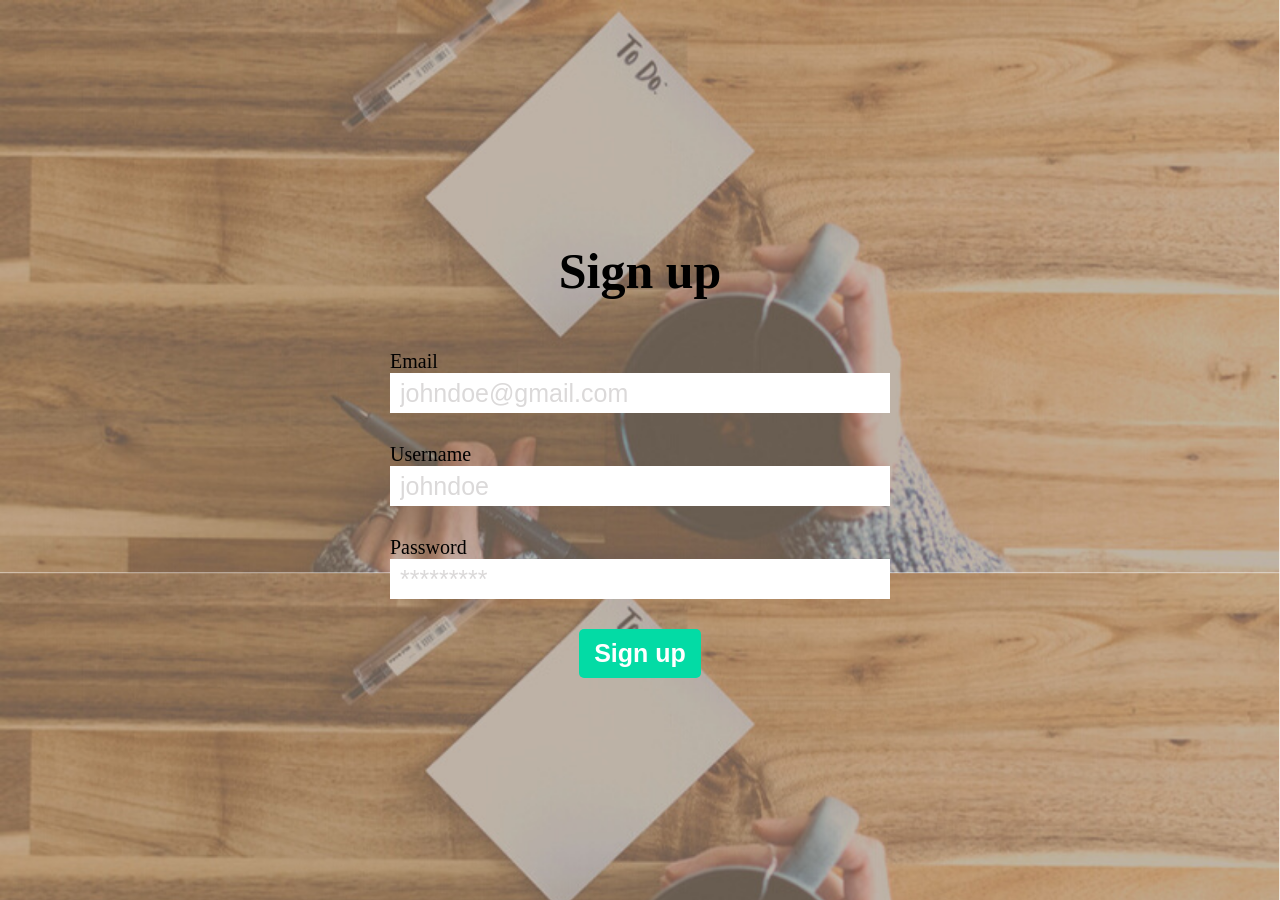
<file: frontend/index.html>
<!DOCTYPE html>
<html>
<head>
    <title>Login</title>
    <link rel="stylesheet" href="./styles/index.css" />
</head>

<body>

    <section class="page">
        <div class="container">
            <div>
                <h1 class="hidden" id="login-text">Login</h1>
                <h1 id="signup-text">Sign up</h1>
            </div>
            <div>
                <label for="email" id="email-label" >Email</label>
                <input type="email" id="email" class="login-input" placeholder="johndoe@gmail.com"/>
            </div>
            <div>
                <label for="username">Username</label>
                <input type="text" id="username" class="login-input" placeholder="johndoe" />
            </div>
            <div>
                <label for="password">Password</label>
                <input type="password" id="password" class="login-input" placeholder="*********" />
            </div>
            <div>
                <button class="button hidden" id="login-btn">Login</button>
                <button class="button" id="signup-btn">Sign up</button>
            </div>
        </div>
    </section>

    <script src="./scripts/index.js"></script>

</body>

</html>
</file>
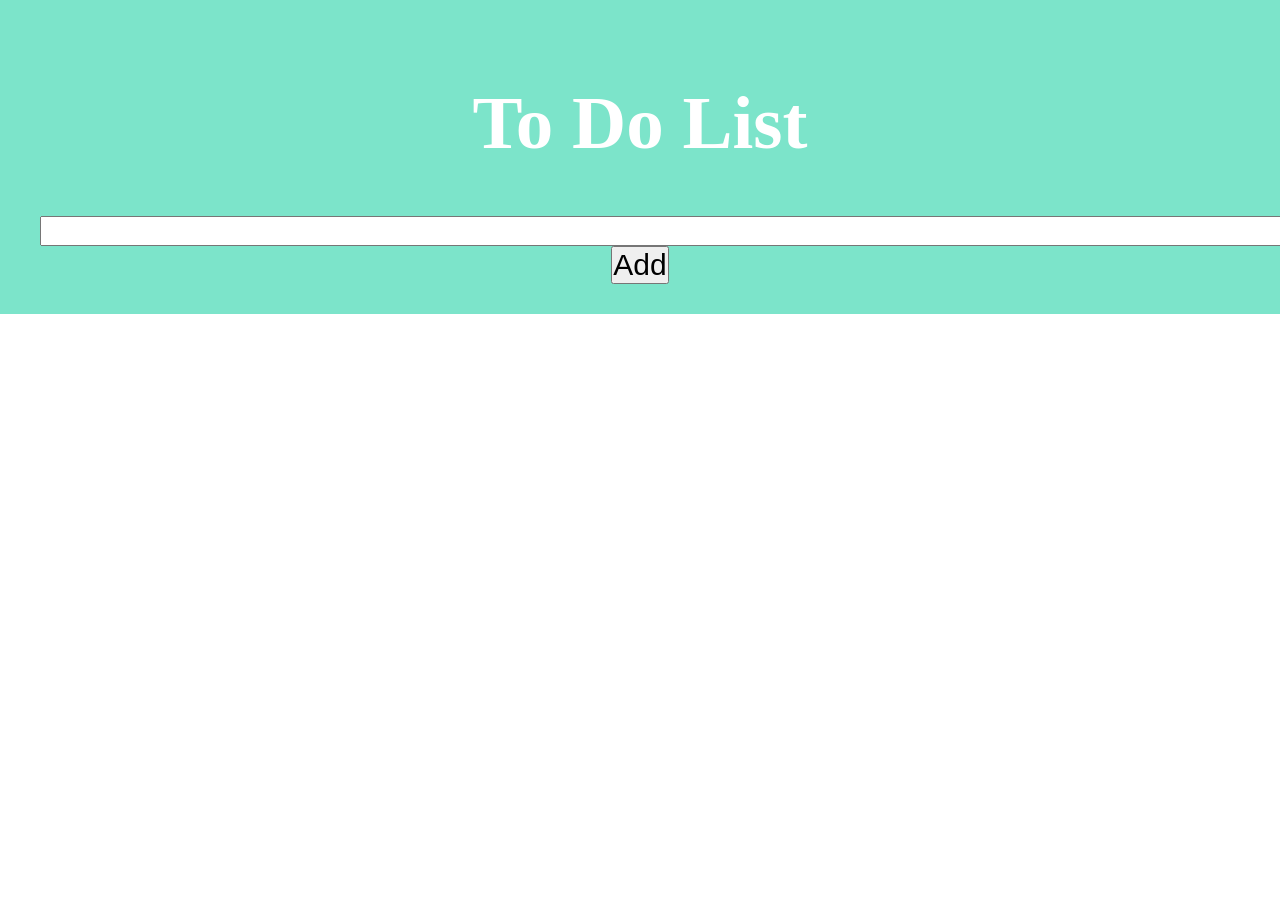
<file: frontend/main.html>
<!DOCTYPE html>
<html>

<head>
    <title>To Do List</title>
    <link rel="stylesheet" href="./styles/main.css"/>
</head>

<body>
    <section class="to-do-section">
        <div class="header">
            <div class="title">
                <h1>To Do List</h1>
            </div>
            <div class="to-dos" >
                <input type="text" size="80" id="to-do-input" class="input"/>
                <button onclick="addTask()" class="button">Add</button>
            </div>
        </div>
        <div>
            <ul id="list"></ul>
        </div>
    </section>
    
<script src="./scripts/main.js" ></script>

</body>

</html>
</file>
<file: frontend/styles/index.css>
* {
    padding: 0;
    margin: 0;
    border: 0;
    box-sizing: border-box;    
}

html, body {
    height: 100%;
}

.page {
    background-image: url("../images/todo.png");
    background-size: 100%;
    height: 100%;
}

.container {
    position: absolute;
    top: 50%;
    left: 50%;
    transform: translate(-50%, -50%);
    text-align: center;
}

.container div {
    margin: 30px;
}

.container h1 {
    font-size: 50px;
    margin: 50px;
}

label {
    display: flex;
    flex-direction: column;
    text-align: left;
    font-size: 20px;
}

.button {
   font-size: 25px;
   font-weight: bold;
   color: #ffffff;
   cursor: pointer;
   align-items: center;
   background-color: #03dba5;
   border-radius: 5px;
   padding: 10px 15px;
}

.login-input {
    height: 30px;
    width: 500px;
    font-size: 25px;
    padding: 20px 10px;
}

::placeholder {
    color: #dbd9d9;
}

.hidden {
    display: none;
}
</file>
<file: frontend/styles/main.css>
* {
    padding: 0;
    margin: 0;
    box-sizing: border-box;    
}

.to-do-section {
    text-align: center;
}

.title {
    padding: 50px;
    font-size: 50px;
}

.header {
    background-color: #7ce4ca;
    padding: 30px 40px;
    color: white;
    text-align: center;
}

.input {
    height: 30px;
    font-size: 30px;
}

.button {
    font-size: 30px;
}

ul li {
    cursor: pointer;
    position: relative;
    padding: 12px 8px 12px 40px;
    list-style-type: none;
    background: #eee;
    font-size: 25px;
    transition: 0.2s;
}
</file>
